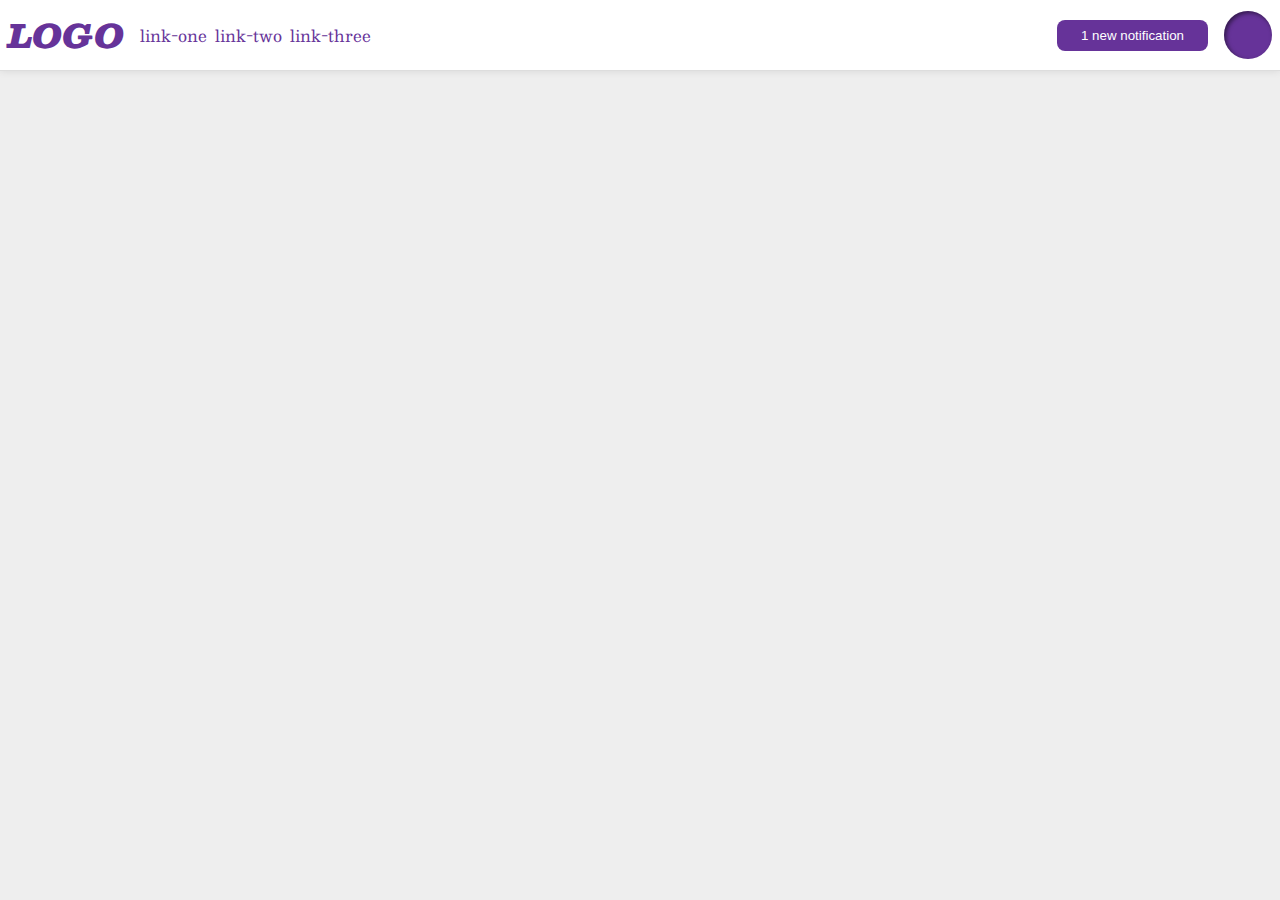
<file: flex/03-flex-header-2/index.html>
<!DOCTYPE html>
<html lang="en">
  <head>
    <meta charset="UTF-8">
    <meta http-equiv="X-UA-Compatible" content="IE=edge">
    <meta name="viewport" content="width=device-width, initial-scale=1.0">
    <title>Flex Header 2</title>
    <link rel="stylesheet" href="style.css">
  </head>
  <body>
    <div class="header">
      <div class="left">
        <div class="logo">
         LOGO
       </div>
        <ul class="links">
          <li><a href="google.com">link-one</a></li>
          <li><a href="google.com">link-two</a></li>
          <li><a href="google.com">link-three</a></li>
        </ul>
      </div>
      <div class="right">
        <button class="notifications">
         1 new notification
       </button>
        <div class="profile-image"></div>
      </div>
    </div>
  </body>
</html>
</file>
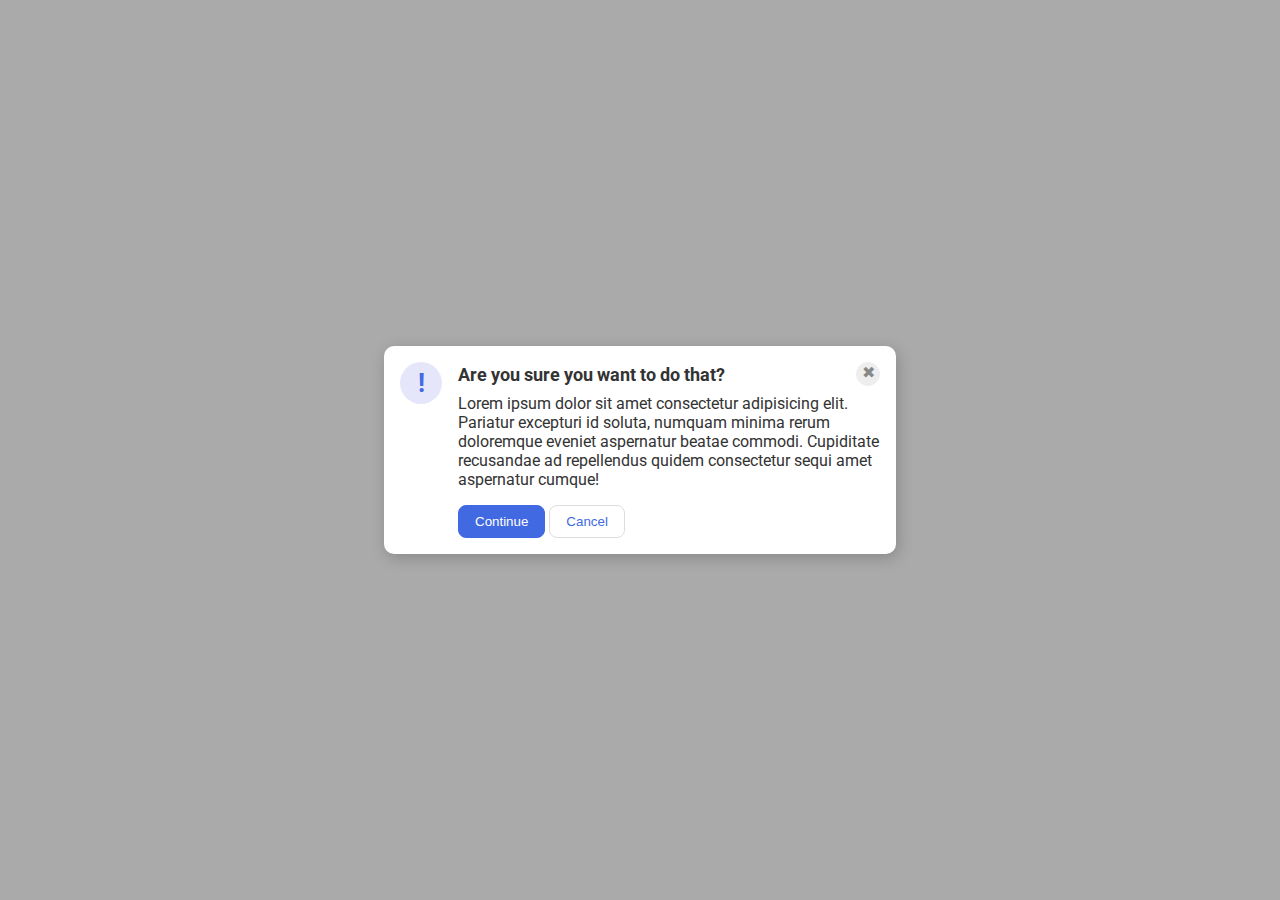
<file: flex/05-flex-modal/index.html>
<!DOCTYPE html>
<html lang="en">
  <head>
    <meta charset="UTF-8">
    <meta http-equiv="X-UA-Compatible" content="IE=edge">
    <meta name="viewport" content="width=device-width, initial-scale=1.0">
    <link rel="stylesheet" href="style.css">
    <title>Modal</title>
  </head>
  <body>
    <div class="modal">
      <div class="icon">!</div>
      <div class="info">
        <div class="header">Are you sure you want to do that?
          <button class="close-button">✖</button></div>
        <div class="text">Lorem ipsum dolor sit amet consectetur adipisicing elit. Pariatur excepturi id soluta, numquam minima rerum doloremque eveniet aspernatur beatae commodi. Cupiditate recusandae ad repellendus quidem consectetur sequi amet aspernatur cumque!</div>
        <div class="buttons">
          <button class="continue">Continue</button>
          <button class="cancel">Cancel</button>
        </div>
      </div>
    </div>
  </body>
</html>
</file>
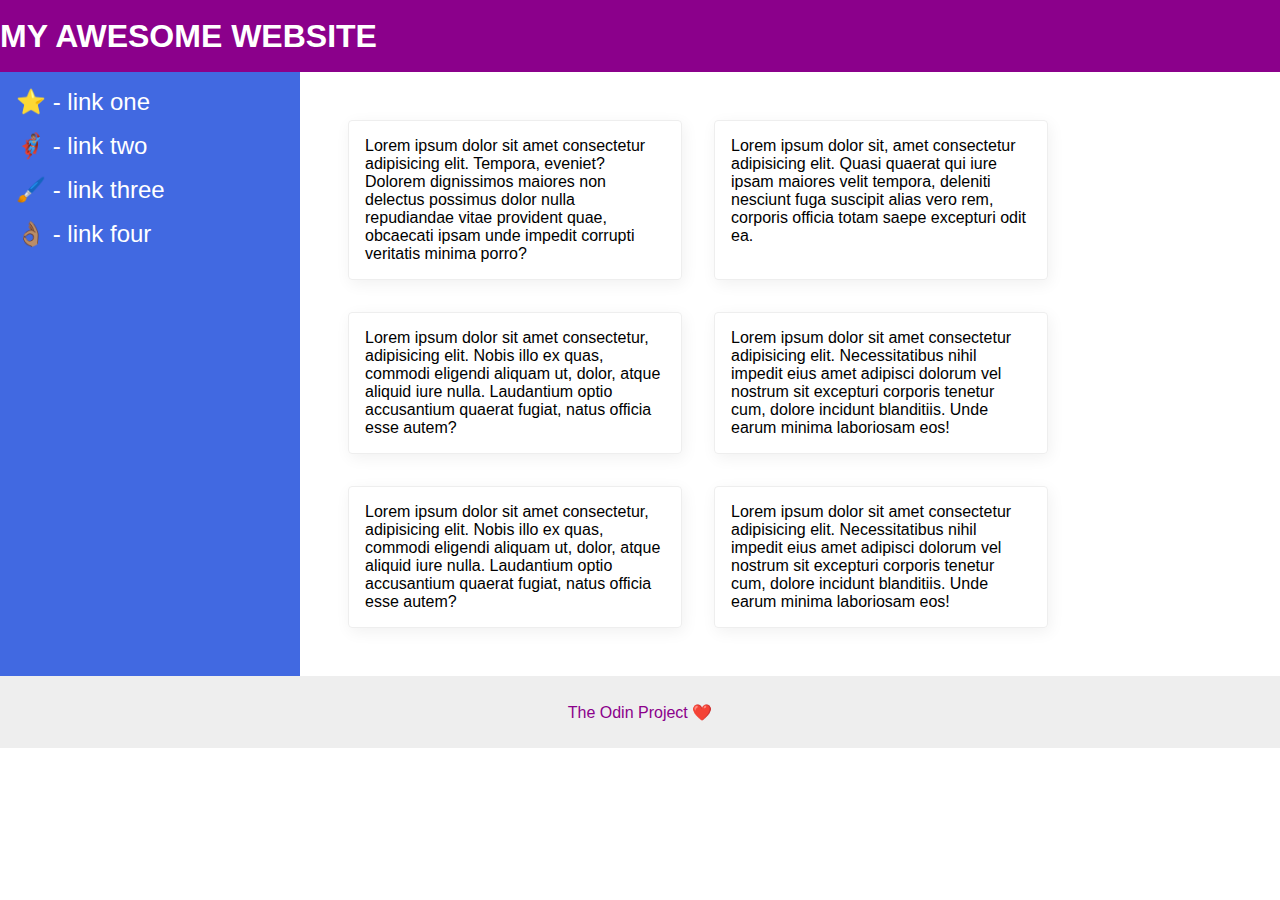
<file: flex/07-flex-layout-2/index.html>
<!DOCTYPE html>
<html lang="en">
  <head>
    <meta charset="UTF-8">
    <meta http-equiv="X-UA-Compatible" content="IE=edge">
    <meta name="viewport" content="width=device-width, initial-scale=1.0">
    <title>The Holy Grail</title>
    <link rel="stylesheet" href="style.css">
  </head>
  <body>
    <div class="header">
      MY AWESOME WEBSITE
    </div>
    <div class="info">
      <div class="sidebar">
        <ul>
          <li><a href="#">⭐ - link one</a></li>
          <li><a href="#">🦸🏽‍♂️ - link two</a></li>
          <li><a href="#">🖌️ - link three</a></li>
          <li><a href="#">👌🏽 - link four</a></li>
       </ul>
      </div>
      <div class="cont">
        <div class="card">Lorem ipsum dolor sit amet consectetur adipisicing elit. Tempora, eveniet? Dolorem dignissimos maiores non delectus possimus dolor nulla repudiandae vitae provident quae, obcaecati ipsam unde impedit corrupti veritatis minima porro?</div>
        <div class="card">Lorem ipsum dolor sit, amet consectetur adipisicing elit. Quasi quaerat qui iure ipsam maiores velit tempora, deleniti nesciunt fuga suscipit alias vero rem, corporis officia totam saepe excepturi odit ea.</div>
        <div class="card">Lorem ipsum dolor sit amet consectetur, adipisicing elit. Nobis illo ex quas, commodi eligendi aliquam ut, dolor, atque aliquid iure nulla. Laudantium optio accusantium quaerat fugiat, natus officia esse autem?</div>
        <div class="card">Lorem ipsum dolor sit amet consectetur adipisicing elit. Necessitatibus nihil impedit eius amet adipisci dolorum vel nostrum sit excepturi corporis tenetur cum, dolore incidunt blanditiis. Unde earum minima laboriosam eos!</div>
        <div class="card">Lorem ipsum dolor sit amet consectetur, adipisicing elit. Nobis illo ex quas, commodi eligendi aliquam ut, dolor, atque aliquid iure nulla. Laudantium optio accusantium quaerat fugiat, natus officia esse autem?</div>
        <div class="card">Lorem ipsum dolor sit amet consectetur adipisicing elit. Necessitatibus nihil impedit eius amet adipisci dolorum vel nostrum sit excepturi corporis tenetur cum, dolore incidunt blanditiis. Unde earum minima laboriosam eos!</div>
      </div>
    </div>
    </body>
    <div class="footer">
      The Odin Project ❤️
    </div>
  </body>
</html>
</file>
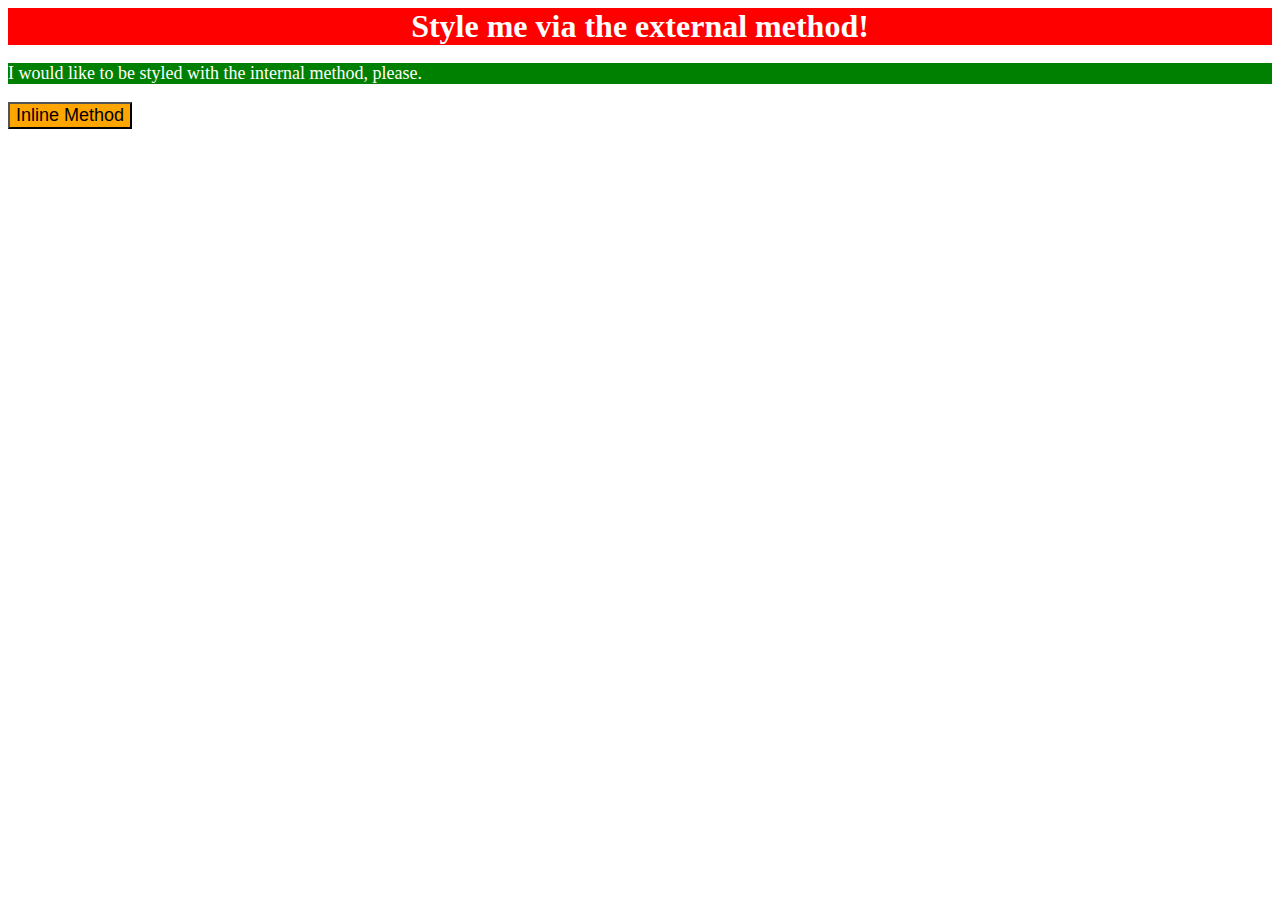
<file: foundations/01-css-methods/index.html>
<!DOCTYPE html>
<html lang="en">
  <head>
    <meta charset="UTF-8">
    <meta http-equiv="X-UA-Compatible" content="IE=edge">
    <meta name="viewport" content="width=device-width, initial-scale=1.0">
    <link rel="stylesheet" href="style.css">
    <style>
      p {
        background-color: green;
        color: white;
        font-size: 18px;
      }
    </style>
    <title>Methods for Adding CSS</title>
  </head>
  <body>
    <div>Style me via the external method!</div>
    <p>I would like to be styled with the internal method, please.</p>
    <button style="background-color: orange; font-size: 18px;">Inline Method</button>
  </body>
</html>
</file>
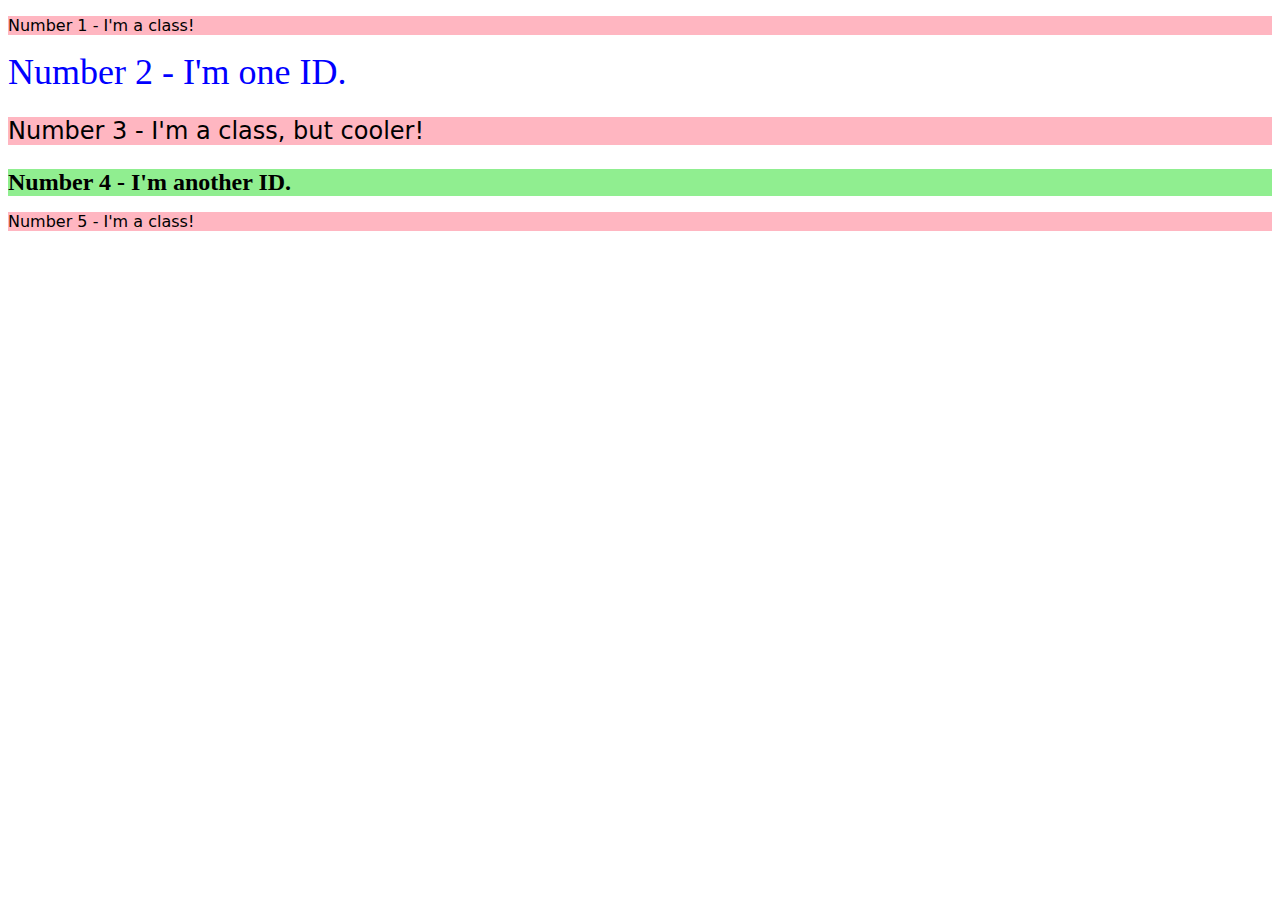
<file: foundations/02-class-id-selectors/index.html>
<!DOCTYPE html>
<html lang="en">
  <head>
    <meta charset="UTF-8">
    <meta http-equiv="X-UA-Compatible" content="IE=edge">
    <meta name="viewport" content="width=device-width, initial-scale=1.0">
    <title>Class and ID Selectors</title>
    <link rel="stylesheet" href="style.css">
  </head>
  <body>
    <p class="odd">Number 1 - I'm a class!</p>
    <div id="second">Number 2 - I'm one ID.</div>
    <p class="odd" id="third">Number 3 - I'm a class, but cooler!</p>
    <div id="fourth">Number 4 - I'm another ID.</div>
    <p class="odd">Number 5 - I'm a class!</p>
  </body>
</html>
</file>
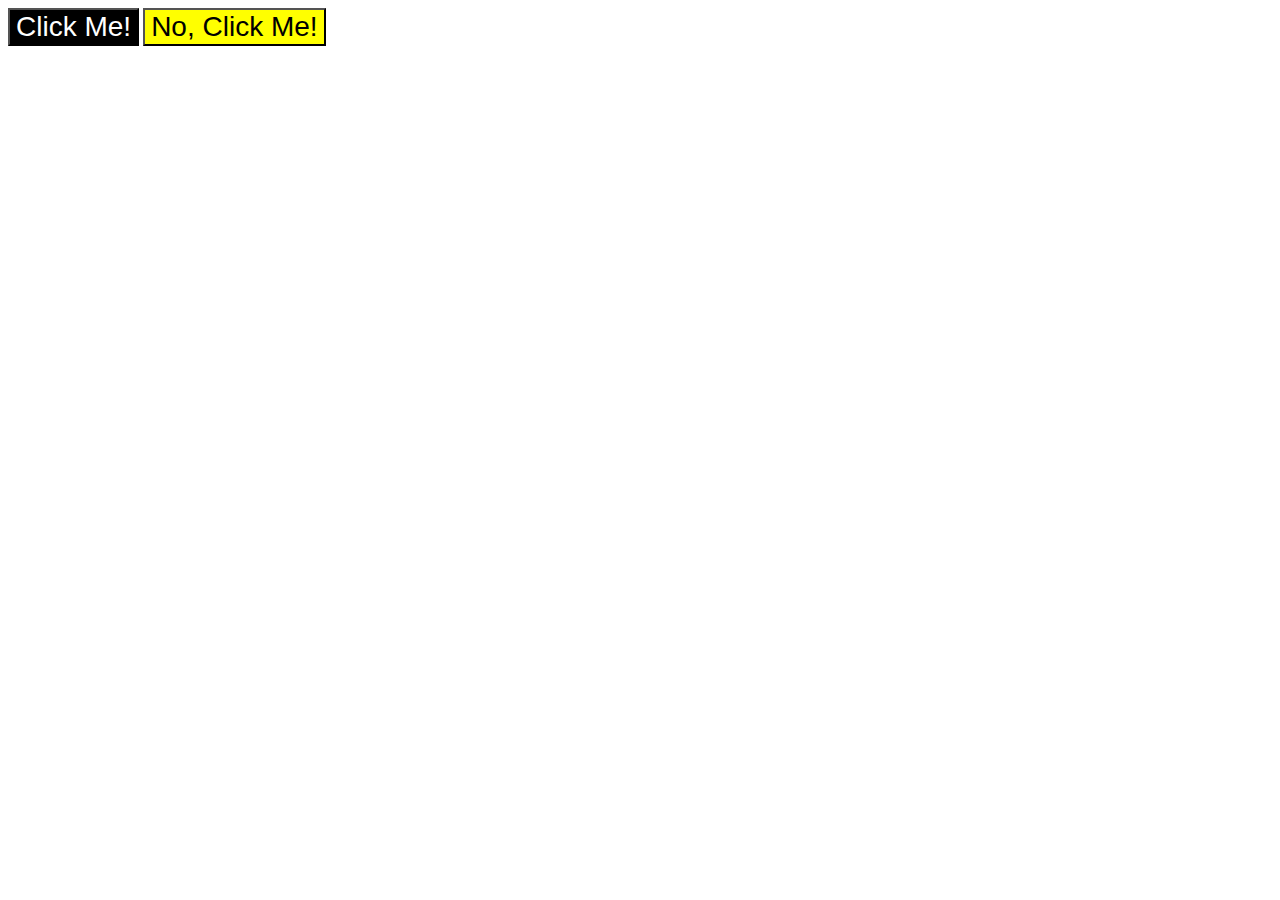
<file: foundations/03-grouping-selectors/index.html>
<!DOCTYPE html>
<html lang="en">
  <head>
    <meta charset="UTF-8">
    <meta http-equiv="X-UA-Compatible" content="IE=edge">
    <meta name="viewport" content="width=device-width, initial-scale=1.0">
    <title>Grouping Selectors</title>
    <link rel="stylesheet" href="style.css">
  </head>
  <body>
    <button class="but1">Click Me!</button>
    <button class="but2">No, Click Me!</button>
  </body>
</html>
</file>
<file: flex/03-flex-header-2/style.css>
/* this is some magical font-importing.  
you'll learn about it later. */
@import url('https://fonts.googleapis.com/css2?family=Besley:ital,wght@0,400;1,900&display=swap');

body {
  margin: 0;
  background: #eee;
  font-family: Besley, serif;
}

.header {
  background: white;
  border-bottom: 1px solid #ddd;
  box-shadow: 0 0 8px rgba(0,0,0,.1);
  display: flex;
  justify-content: space-between;
  padding: 8px
}

.left,
.right {
  display: flex;
  gap: 16px;
  align-items: center;
}

.profile-image {
  background: rebeccapurple;
  box-shadow: inset 2px 2px 4px rgba(0,0,0,.5);
  border-radius: 50%;
  width: 48px;
  height: 48px;
}

.logo {
  color: rebeccapurple;
  font-size: 32px;
  font-weight: 900;
  font-style: italic;
}

button {
  border: none;
  border-radius: 8px;
  background: rebeccapurple;
  color: white;
  padding: 8px 24px;
}

a {
  /* this removes the line under our links */
  text-decoration: none;
  color: rebeccapurple;
}

ul {
  list-style-type: none;
  display: flex;
  margin: 0;
  padding: 0;
  gap: 8px;
}
</file>
<file: flex/05-flex-modal/style.css>
@import url('https://fonts.googleapis.com/css2?family=Roboto:wght@400;700&display=swap');

html, body {
  height: 100%;
}

body {
  font-family: Roboto, sans-serif;
  margin: 0;
  background: #aaa;
  color: #333;
  /* I'll give you this one for free lol */
  display: flex;
  align-items: center;
  justify-content: center;
}

.modal {
  background: white;
  width: 480px;
  border-radius: 10px;
  box-shadow: 2px 4px 16px rgba(0,0,0,.2);
  display: flex;
  padding: 16px;
  gap: 16px;
}

.icon {
  color: royalblue;
  font-size: 26px;
  font-weight: 700;
  background: lavender;
  width: 42px;
  height: 42px;
  border-radius: 50%;
  display: flex;
  align-items: center;
  justify-content: center;
  flex-shrink: 0;

}

.close-button {
  background: #eee;
  border-radius: 50%;
  color: #888;
  font-weight: 400;
  font-size: 16px;
  height: 24px;
  width: 24px;
  display: flex;
  align-self: center;
  justify-content: center;
  border: 1px solid #eee;
  padding: 0;
}

button {
  cursor: pointer;
  padding: 8px 16px;
  border-radius: 8px;
}

button.continue {
  background: royalblue;
  border: 1px solid royalblue;
  color: white;
  align-self: flex-end;
}

button.cancel {
  background: white;
  border: 1px solid #ddd;
  color: royalblue;

}

.header {
  display: flex;
  justify-content: space-between;
  font-weight: bold;
  font-size: 18px;
  align-items: center;
  margin-bottom: 8px;
}

.text {
  margin-bottom: 16px;
}
</file>
<file: flex/07-flex-layout-2/style.css>
body {
  font-family: -apple-system, BlinkMacSystemFont, 'Segoe UI', Roboto, Oxygen, Ubuntu, Cantarell, 'Open Sans', 'Helvetica Neue', sans-serif;
  margin: 0;
  min-height: 100vh;
  display: flex;
  flex-direction: column;
}

.header {
  height: 72px;
  background: darkmagenta;
  color: white;
  font-weight: 900;
  font-size: 32px;
  padding-left: 0 16px;
  display: flex;
  align-items: center;
}

.footer {
  height: 72px;
  background: #eee;
  color: darkmagenta;
  display:flex;
  justify-content: center;
  align-items: center;
}

.info {
  display: flex;

}
.sidebar {
  width: 300px;
  background: royalblue;
  box-sizing: border-box;
  flex-shrink: 0;
  padding: 16px;
}

.card {
  border: 1px solid #eee;
  box-shadow: 2px 4px 16px rgba(0,0,0,.06);
  border-radius: 4px;
  width: 300px;
  padding: 16px;
  margin: 16px;
}

.cont {
  padding: 32px;
  display: flex;
  flex-wrap: wrap;
}

a {
  font-size: 24px;
  color: white;
  text-decoration: none;
}

ul {
  list-style-type: none;
  margin: 0;
  padding: 0;
}

li {
  margin-bottom: 16px;
}
</file>
<file: foundations/01-css-methods/style.css>
div {
    background-color: red;
    color: white;
    font-size: 32px;
    text-align: center;
    font-weight: bold;
}
</file>
<file: foundations/02-class-id-selectors/style.css>
.odd {
    background-color: lightpink;
    font-family: Verdana, DejaVu Sans, sans-serif;
}

#second {
    color: blue;
    font-size: 36px;
}

#third {
    font-size: 24px;
}

#fourth {
    background-color: lightgreen;
    font-size: 24px;
    font-weight: bold;
}
</file>
<file: foundations/03-grouping-selectors/style.css>
.but1 {
    background-color: black;
    color: white;
}

.but2 {
    background-color: yellow;
}

.but1,
.but2 {
    font-size: 28px;
    font-family: 'Helvetica', 'Times New Roman', sans-serif ;
}
</file>
